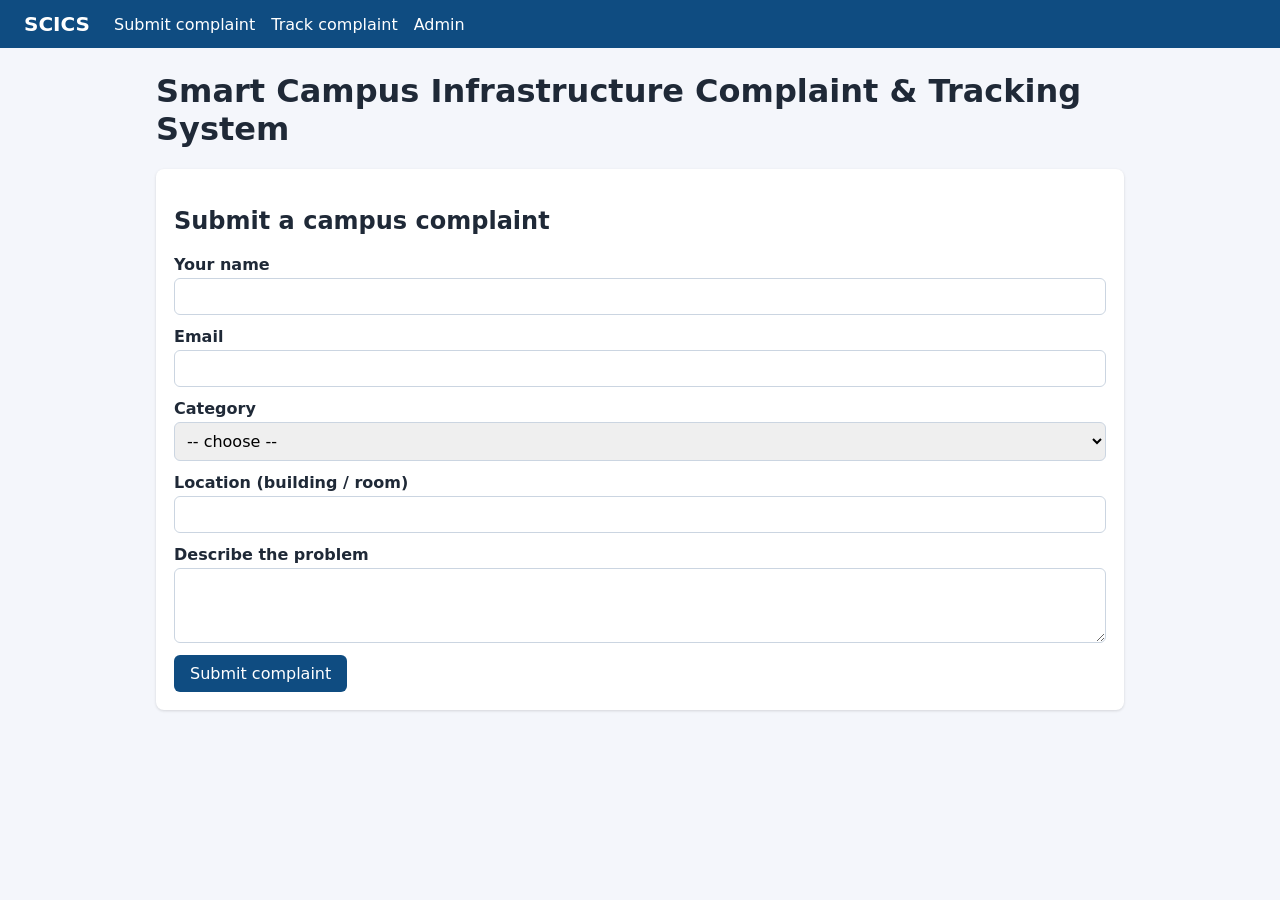
<file: index.html>
<!doctype html><html lang="en"><head><meta charset="utf-8"><meta name="viewport" content="width=device-width,initial-scale=1">
<title>SCICS - Submit a complaint</title><link rel="stylesheet" href="style.css"></head><body>
<header><span class="brand">SCICS</span><nav><a href="index.html">Submit complaint</a><a href="track.html">Track complaint</a><a href="admin.html">Admin</a></nav></header>
<main>
<h1>Smart Campus Infrastructure Complaint &amp; Tracking System</h1>
<div id="result"></div>
<form class="card" id="form">
  <h2>Submit a campus complaint</h2>
  <label>Your name <input name="name"></label>
  <label>Email <input name="email" type="email"></label>
  <label>Category <select name="category"></select></label>
  <label>Location (building / room) <input name="location"></label>
  <label>Describe the problem <textarea name="description" rows="3"></textarea></label>
  <button type="submit">Submit complaint</button>
</form>
</main>
<script src="store.js"></script>
<script>
const sel = document.querySelector('[name=category]');
sel.innerHTML = '<option value="">-- choose --</option>' + SCICS.getCategories().map(c => '<option>' + SCICS.esc(c) + '</option>').join('');
document.getElementById('form').addEventListener('submit', e => {
  e.preventDefault();
  const out = document.getElementById('result');
  try {
    const c = SCICS.addComplaint(Object.fromEntries(new FormData(e.target)));
    out.innerHTML = '<div class="msg">Complaint submitted. Your reference ID: <span class="ref">' + c.id +
      '</span> <a href="track.html?id=' + c.id + '">View details</a></div>';
    e.target.reset();
  } catch (err) { out.innerHTML = '<div class="msg err">' + SCICS.esc(err.message) + '</div>'; }
});
</script></body></html>
</file>
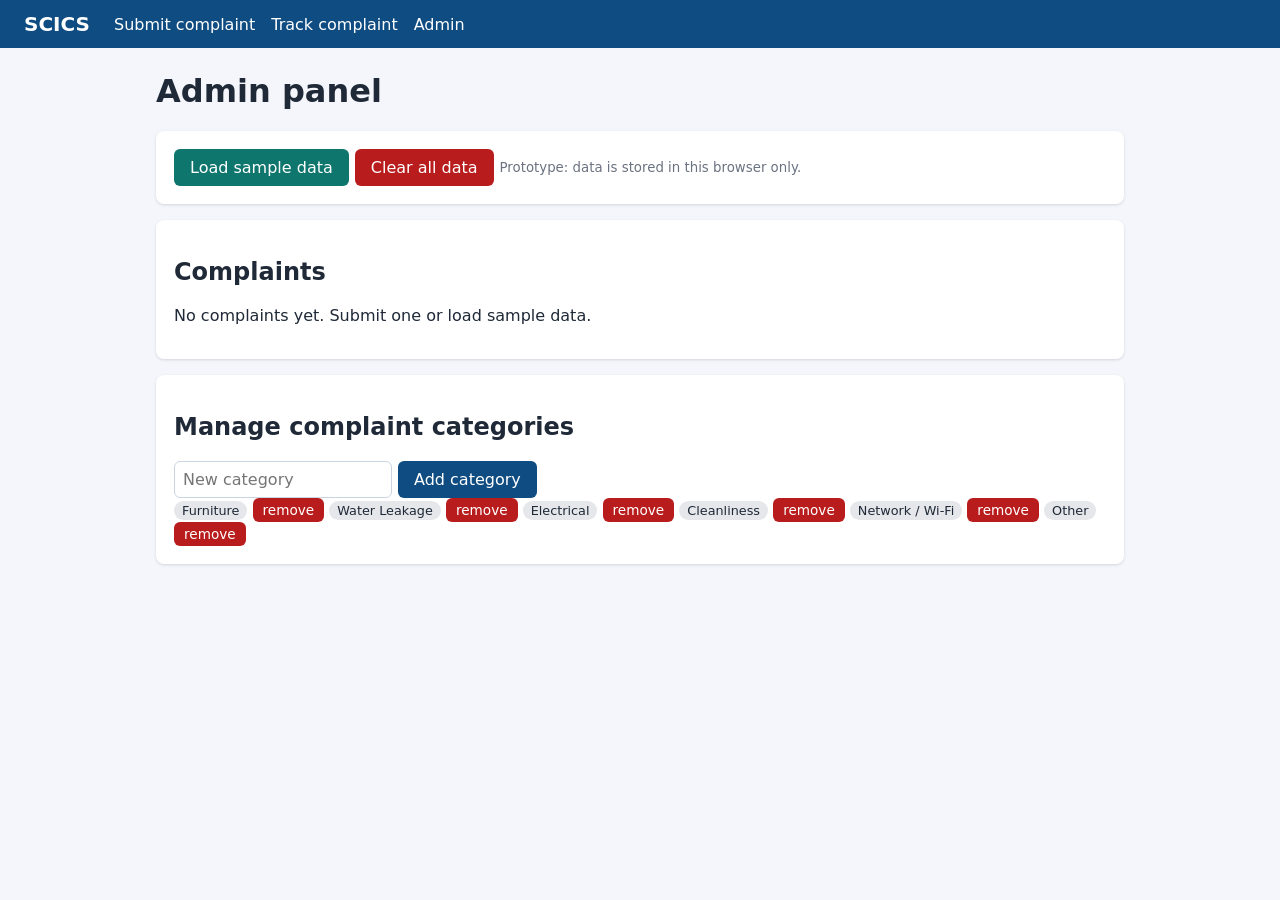
<file: admin.html>
<!doctype html><html lang="en"><head><meta charset="utf-8"><meta name="viewport" content="width=device-width,initial-scale=1">
<title>SCICS - Admin</title><link rel="stylesheet" href="style.css"></head><body>
<header><span class="brand">SCICS</span><nav><a href="index.html">Submit complaint</a><a href="track.html">Track complaint</a><a href="admin.html">Admin</a></nav></header>
<main>
<h1>Admin panel</h1>
<div id="msg"></div>
<div class="card inline"><button class="alt" id="sample">Load sample data</button><button class="danger" id="reset">Clear all data</button>
<small>Prototype: data is stored in this browser only.</small></div>
<div class="card"><h2>Complaints</h2><div id="list"></div></div>
<div class="card"><h2>Manage complaint categories</h2><form class="inline" id="catf"><input id="cat" placeholder="New category"><button>Add category</button></form><div id="cats"></div></div>
</main>
<script src="store.js"></script>
<script>
const e = SCICS.esc, msg = document.getElementById('msg');
const say = (t, err) => { msg.innerHTML = '<div class="msg' + (err ? ' err' : '') + '">' + e(t) + '</div>'; };
const run = fn => { try { fn(); } catch (x) { say(x.message, true); } render(); };
function render() {
  const rows = SCICS.listComplaints();
  document.getElementById('list').innerHTML = rows.length ? '<table><tr><th>Reference ID</th><th>Category / location</th><th>Status</th>' +
      '<th>Assigned to</th><th>Update</th>' +  '</tr>' +
    rows.map(c => '<tr><td><a href="track.html?id=' + c.id + '">' + c.id + '</a></td><td>' + e(c.category) + '<br><small>' + e(c.location) + '</small></td>' +
      '<td><span class="badge">' + e(c.status) + '</span>' +  '</td>' +
      
       '<td><select data-a="' + c.id + '"><option value="">-- assign --</option>' + SCICS.getStaff().map(s => '<option' + (s === c.assignedTo ? ' selected' : '') + '>' + e(s) + '</option>').join('') + '</select></td>' +
      '<td class="inline"><select data-s="' + c.id + '">' + SCICS.STATUSES.map(s => '<option' + (s === c.status ? ' selected' : '') + '>' + s + '</option>').join('') + '</select><input data-n="' + c.id + '" placeholder="note"></td>' +  '</tr>').join('') + '</table>'
    : '<p>No complaints yet. Submit one or load sample data.</p>';
  document.getElementById('cats').innerHTML = SCICS.getCategories().map(c => '<span class="badge">' + e(c) + '</span> <button class="small danger" data-rc="' + e(c) + '">remove</button> ').join('');
}
document.addEventListener('change', ev => {
  const d = ev.target.dataset;
   if (d.a && ev.target.value) run(() => { SCICS.assign(d.a, ev.target.value); say('Complaint assigned.'); });
  if (d.s) run(() => { SCICS.setStatus(d.s, ev.target.value, (document.querySelector('[data-n="' + d.s + '"]') || {}).value); say('Status updated.'); }); 
  
});
document.addEventListener('click', ev => { const n = ev.target.dataset.rc; if (n) run(() => SCICS.removeCategory(n)); });
document.getElementById('catf').addEventListener('submit', ev => { ev.preventDefault(); run(() => { SCICS.addCategory(document.getElementById('cat').value); document.getElementById('cat').value = ''; say('Category added.'); }); });
document.getElementById('sample').onclick = () => run(() => { SCICS.loadSample(); say('Sample data loaded.'); });
document.getElementById('reset').onclick = () => run(() => { SCICS.resetAll(); say('All data cleared.'); });

render();
</script></body></html>
</file>
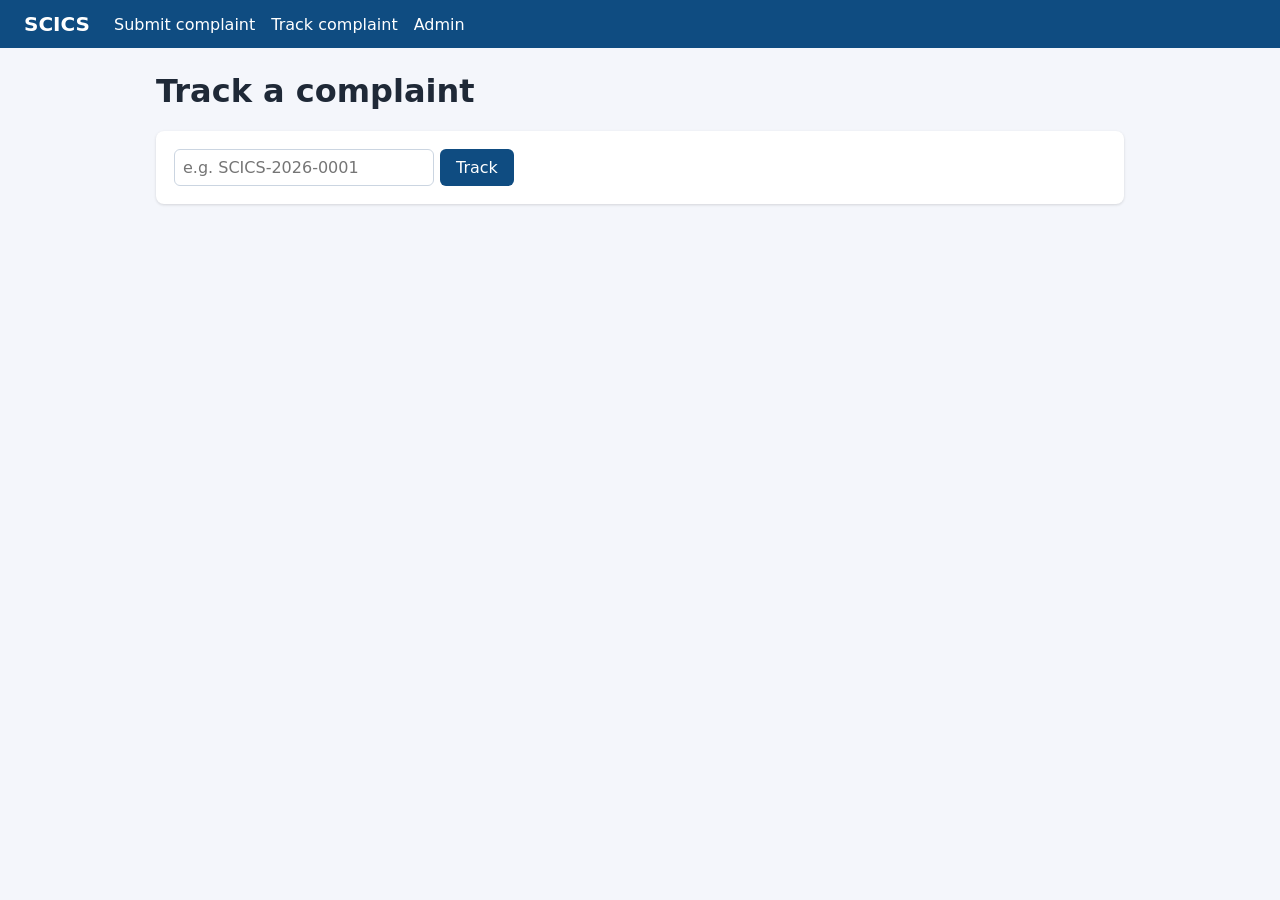
<file: track.html>
<!doctype html><html lang="en"><head><meta charset="utf-8"><meta name="viewport" content="width=device-width,initial-scale=1">
<title>SCICS - Track complaint</title><link rel="stylesheet" href="style.css"></head><body>
<header><span class="brand">SCICS</span><nav><a href="index.html">Submit complaint</a><a href="track.html">Track complaint</a><a href="admin.html">Admin</a></nav></header>
<main>
<h1>Track a complaint</h1>
<form class="card inline" id="f"><input id="id" placeholder="e.g. SCICS-2026-0001" style="min-width:260px"><button>Track</button></form>
<div id="out"></div>
</main>
<script src="store.js"></script>
<script>
const e = SCICS.esc, out = document.getElementById('out'), box = document.getElementById('id');
function show(id) {
  const c = SCICS.getComplaint(id);
  if (!c) { out.innerHTML = '<div class="msg err">No complaint found with that reference ID.</div>'; return; }
  out.innerHTML = '<div class="card"><h2>Reference ID: <span class="ref">' + e(c.id) + '</span></h2>' +
    '<p>Status: <span class="badge">' + e(c.status) + '</span>' +
     '</p>' +
    '<table><tr><th>Category</th><td>' + e(c.category) + '</td></tr><tr><th>Location</th><td>' + e(c.location) + '</td></tr>' +
    '<tr><th>Description</th><td>' + e(c.description) + '</td></tr><tr><th>Submitted</th><td>' + new Date(c.createdAt).toLocaleString() + '</td></tr>' +
     '<tr><th>Assigned to</th><td>' + e(c.assignedTo || 'Not assigned yet') + '</td></tr>' +  '</table>' +
     '<h3>Complaint history</h3><ul class="timeline">' + c.history.map(h => '<li>' + new Date(h.at).toLocaleString() + ' - ' + e(h.text) + '</li>').join('') + '</ul>' + 
     '</div>';
}
document.getElementById('f').addEventListener('submit', ev => { ev.preventDefault(); show(box.value); });
const q = new URLSearchParams(location.search).get('id'); if (q) { box.value = q; show(q); }
</script></body></html>
</file>
<file: style.css>
*{box-sizing:border-box}body{font-family:system-ui,Segoe UI,Arial,sans-serif;margin:0;background:#f4f6fb;color:#1f2937}
header{background:#0f4c81;color:#fff;padding:12px 24px;display:flex;gap:24px;align-items:center;flex-wrap:wrap}
header a{color:#fff;text-decoration:none}header .brand{font-weight:700;font-size:1.25rem}header nav{display:flex;gap:16px;flex-wrap:wrap}
main{max-width:1000px;margin:24px auto;padding:0 16px}h1{margin-top:0}
.card{background:#fff;border-radius:8px;padding:18px;box-shadow:0 1px 3px #0002;margin-bottom:16px}
label{display:block;font-weight:600;margin-bottom:12px}input,select,textarea{display:block;width:100%;padding:8px;margin-top:4px;border:1px solid #cbd5e1;border-radius:6px;font:inherit;font-weight:400}
button,.btn{background:#0f4c81;color:#fff;border:0;border-radius:6px;padding:9px 16px;cursor:pointer;font:inherit;text-decoration:none;display:inline-block}
button.alt{background:#0f766e}button.danger{background:#b91c1c}button.small{padding:4px 10px;font-size:.85rem}
table{width:100%;border-collapse:collapse;background:#fff}th,td{padding:8px 10px;border-bottom:1px solid #e5e7eb;text-align:left;vertical-align:top}th{background:#dbeafe}
.msg{padding:10px 14px;border-radius:6px;background:#dcfce7;margin-bottom:12px}.msg.err{background:#fee2e2}
.badge{padding:2px 8px;border-radius:99px;background:#e5e7eb;font-size:.8rem}.badge.Critical,.badge.High,.badge.esc{background:#fecaca}
.grid{display:grid;grid-template-columns:repeat(auto-fit,minmax(150px,1fr));gap:12px}.stat{background:#fff;padding:14px;border-radius:8px;box-shadow:0 1px 3px #0002}.stat b{font-size:1.8rem;color:#0f4c81;display:block}
.bar{display:flex;align-items:center;gap:8px;margin:6px 0}.bar i{display:block;height:16px;background:#0f4c81;border-radius:4px}.bar span{min-width:130px}
.inline{display:flex;gap:6px;flex-wrap:wrap;align-items:center}.inline select,.inline input{width:auto;margin:0}
.ref{font-size:1.3rem;background:#dbeafe;padding:2px 8px;border-radius:4px}ul.timeline{padding-left:18px}small{color:#6b7280}
</file>
